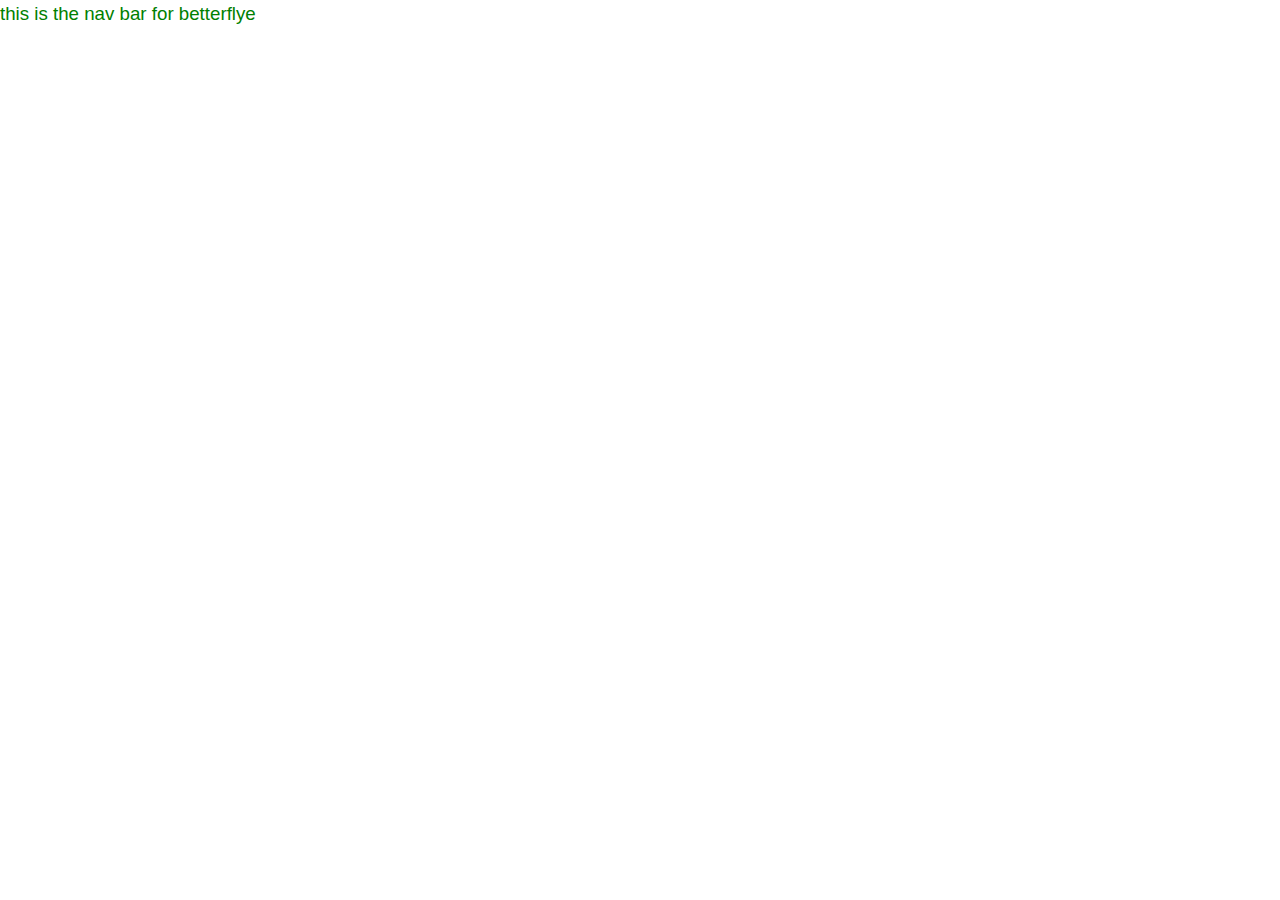
<file: betterflye.html>
<!DOCTYPE html>
<html lang="eng">
    <head>
        <meta charset="utf-8">
        <title>Betterflye Capstone</title>
        <link rel="stylesheet" href="style/style.css"/>
    </head>

    <body>
        <!-- beginning of banner section -->
        <section>
            <header role="banner">
                <nav>
                    <ul>
                        <li class="betterflye-list">this is the nav bar for betterflye</li>
                    </ul>
                </nav>
            </header>

        </section>
    </body>



</html>
</file>
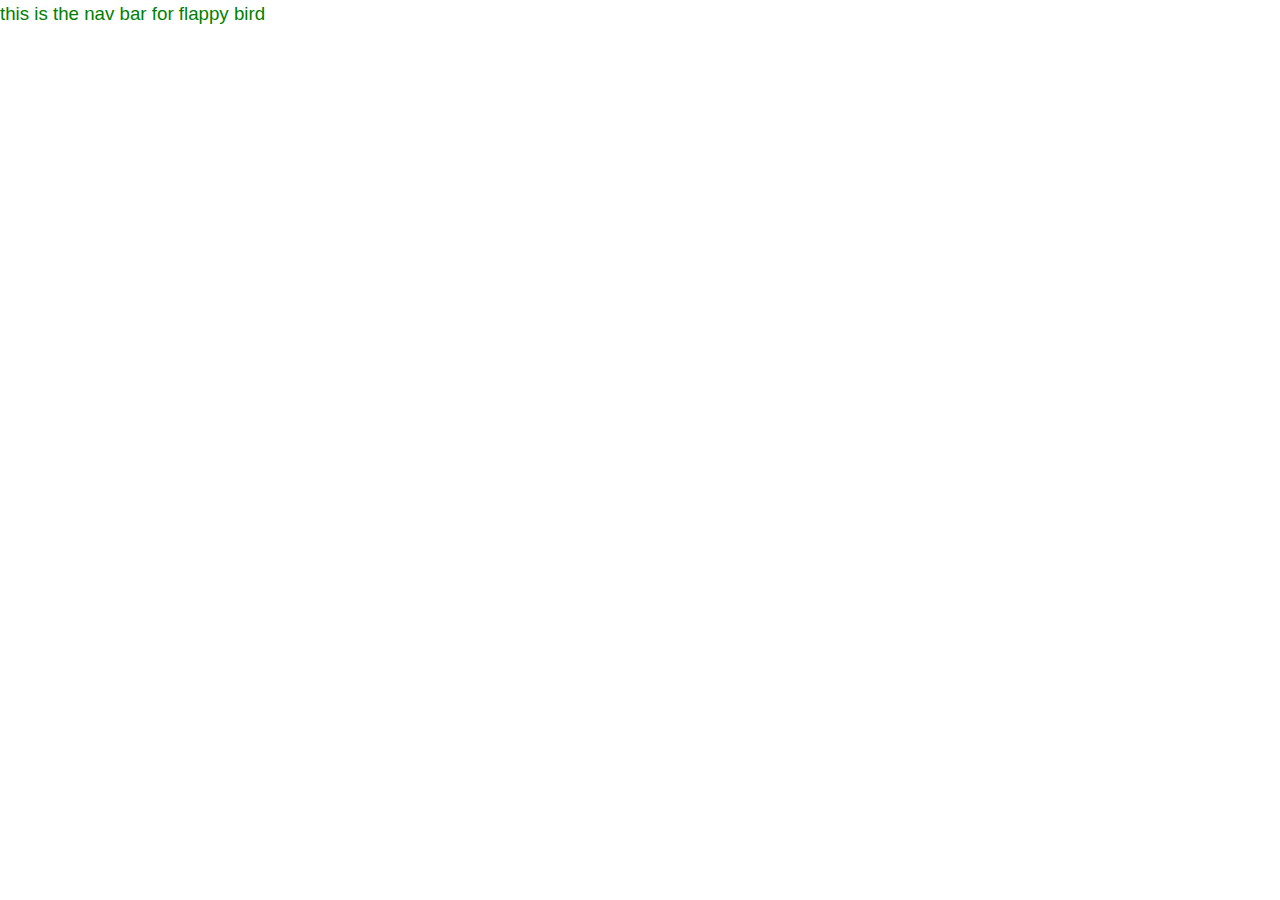
<file: flappy-bird-ai.html>
<!DOCTYPE html>
<html lang="eng">
    <head>
        <meta charset="utf-8">
        <title>Betterflye Capstone</title>
        <link rel="stylesheet" href="style/style.css"/>
    </head>

    <body>
        <!-- beginning of banner section -->
        <section>
            <header role="banner">
                <nav>
                    <ul>
                        <li class="betterflye-list">this is the nav bar for flappy bird</li>
                    </ul>
                </nav>
            </header>

        </section>
    </body>



</html>
</file>
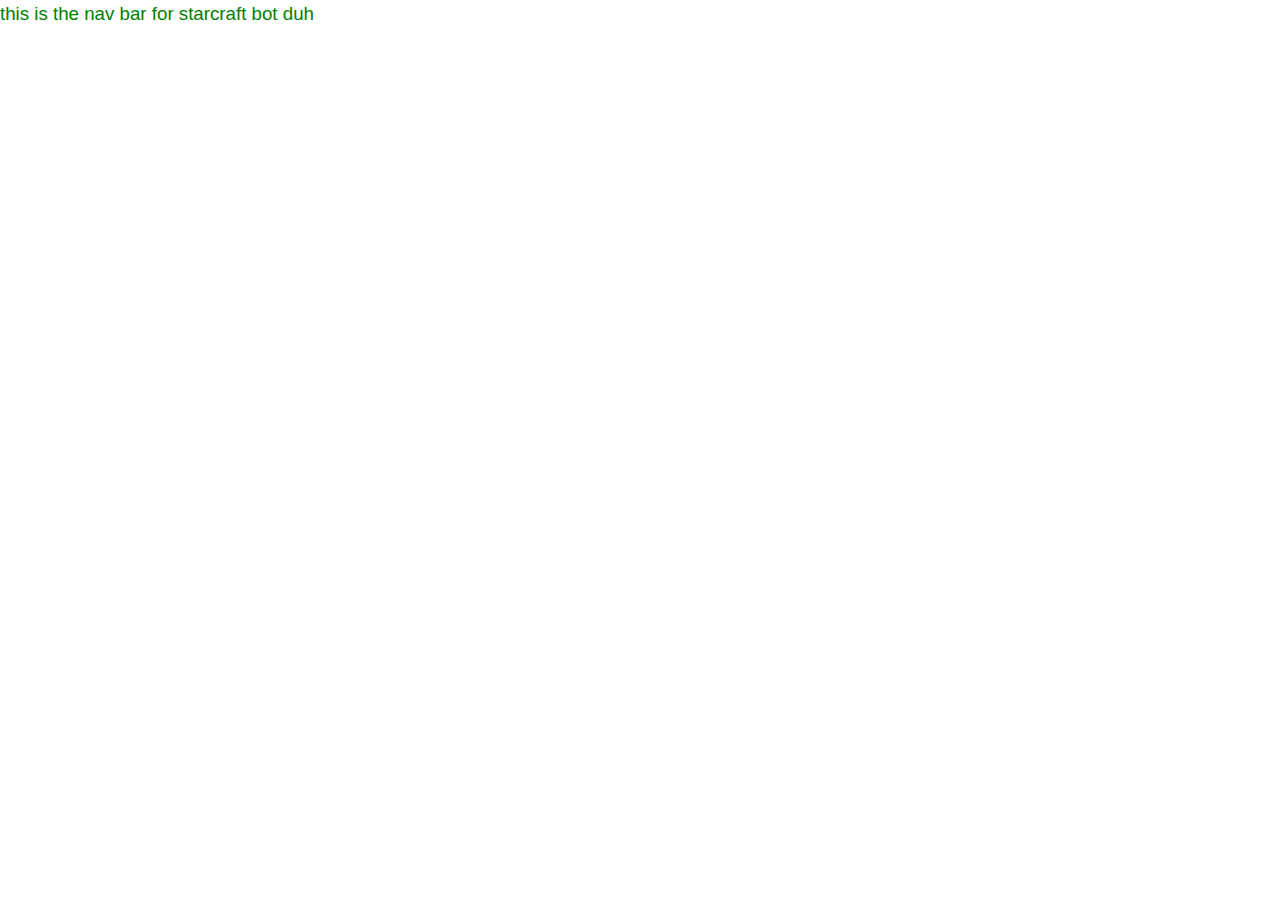
<file: starcraft-bot.html>
<!DOCTYPE html>
<html lang="eng">
    <head>
        <meta charset="utf-8">
        <title>Betterflye Capstone</title>
        <link rel="stylesheet" href="style/style.css"/>
    </head>

    <body>
        <!-- beginning of banner section -->
        <section>
            <header role="banner">
                <nav>
                    <ul>
                        <li class="betterflye-list">this is the nav bar for starcraft bot duh</li>
                    </ul>
                </nav>
            </header>

        </section>
    </body>



</html>
</file>
<file: style/style.css>
* {
  margin: 0;
  padding: 0;
}

*,
*::before,
*::after {
  box-sizing: inherit;
}
html {
  font-size: 65%;
  box-sizing: border-box;
  scroll-behavior: smooth;
}

@media (max-width: 75 em) {
  html {
    font-size: 60%;
  }
}

@media (max-width: 61.25em) {
  html {
    font-size: 58%;
  }
}

@media (max-width: 28.75em) {
  html {
    font-size: 55%;
  }
}

body {
  font-family: Arial, Helvetica, sans-serif;

  color: white;
  /* background: url(hiroshi-sugimoto-horizon.jpg) no-repeat; */
  font-size: 1.8rem;
  font-weight: 300;
  line-height: 1.5;
}

h1,
h2 {
  text-align: center;
  /* font-weight: 700; */
}

h1 {
  font-size: 7rem;
  color: black;
}

h2 {
  font-size: 5rem;
}

ul {
  list-style: none;
}

a {
  color: lightblue;
  /* text-decoration: none; */
}

.navigation-bar {
  background: rgb(80, 94, 107);
  position: fixed;
  top: 0;
  left: 0;
  width: 100%;
  box-shadow: 0 2px 0 rgba(0, 0, 0, 0.4);
  z-index: 10;
}

.navigation-list {
  display: flex;
  /* margin-left: 3rem; */
  justify-content: center;
}

.navigation-list a {
  padding: 2rem;
  display: block;
  font-size: 2.2rem;
}

.navigation-list a:hover {
  background: black;
}

.welcome-section {
  background-image: url(hiroshi-sugimoto-horizon.jpg);
  background-color: green;
  /* background-image: linear-gradient(62deg, #3a3d40 0%, #181719 100%); */
  justify-content: center;
  flex-direction: column;
  display: flex;
  width: 100%;
  height: 100vh;
  align-items: center;
}

/* .welcome-section > h1{
    font-style: italic;
} */

.bio-section {
  background-color: rgb(19, 80, 77);
  padding: 15rem 5rem;
}

.accomplishments-section {
  background-color: rgb(18, 34, 63);
  text-align: center;
  padding: 10rem 2rem;
}

.accomplishments-header {
  max-width: 640 px;
  margin: 0 auto 6rem auto;
  border-bottom: 0.2rem solid white;
}

.accomplishments-grid {
  display: grid;
  grid-template-columns: repeat(auto-fit, minmax(300px, 1fr));
  grid-gap: 3rem;
  width: 100%;
  margin: 0 auto;
  max-width: 1280px;
  margin-bottom: 7rem;
}

@media (max-width: 28.75em) {
  .accomplishments-header {
    font-size: 4rem;
  }
}

.project-image {
  height: calc(100%-6.8rem);
  width: 100%;
  object-fit: cover;
}

.project-title {
  font-size: 2rem;
  padding: 2rem 0.5rem;
}

.contact-section {
  background-color: gray;
  display: flex;
  flex-direction: column;
  align-items: center;
  justify-content: center;
  width: 100%;
  height: 80vh;
  padding: 0 2rem;
  width: 100%;
}

.contact-section > h4 {
  font-size: 5rem;
}

.contact-links{
    margin: 1.5em;
}

footer {
  background-color: rgb(37, 33, 33);
  display: flex;
  justify-content: space-evenly;
  padding: 2rem;
  border-top: 4px solid rgb(29, 109, 146);
}

footer > p {
  margin: 2rem;
}


.betterflye-list{
  color: green;
}
</file>
